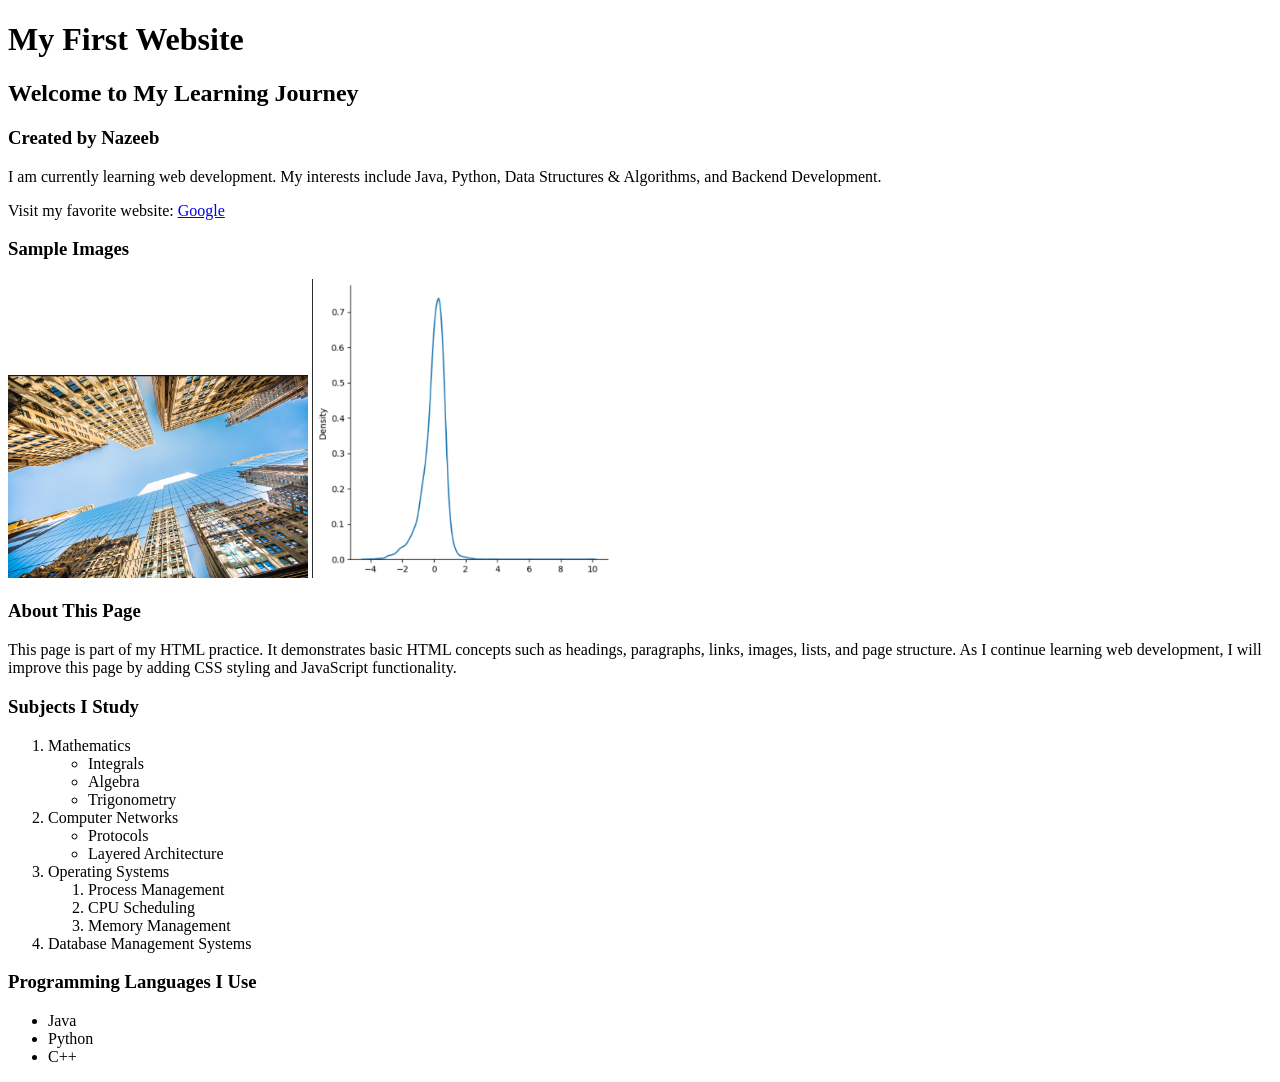
<file: day1/index.html>
<!DOCTYPE html>
<html lang="en">

<head>
    <meta charset="UTF-8">
    <meta name="viewport" content="width=device-width, initial-scale=1.0">
    <title>My First Web Page</title>
</head>

<body>

    <h1>My First Website</h1>
    <h2>Welcome to My Learning Journey</h2>
    <h3>Created by Nazeeb</h3>

    <p>
        I am currently learning web development. My interests include Java, Python,
        Data Structures & Algorithms, and Backend Development.
    </p>

    <p>
        Visit my favorite website:
        <a href="https://www.google.com" target="_blank">Google</a>
    </p>

    <h3>Sample Images</h3>

    <img src="buildings.png" alt="City Buildings" width="300">
    <img src="graph.png" alt="Graph Illustration" width="300">

    <h3>About This Page</h3>

    <div>
        <p>
            This page is part of my HTML practice. It demonstrates basic HTML concepts
            such as headings, paragraphs, links, images, lists, and page structure.
            As I continue learning web development, I will improve this page by adding
            CSS styling and JavaScript functionality.
        </p>
    </div>

    <h3>Subjects I Study</h3>

    <ol>
        <li>Mathematics
            <ul>
                <li>Integrals</li>
                <li>Algebra</li>
                <li>Trigonometry</li>
            </ul>
        </li>

        <li>Computer Networks
            <ul>
                <li>Protocols</li>
                <li>Layered Architecture</li>
            </ul>
        </li>

        <li>Operating Systems
            <ol>
                <li>Process Management</li>
                <li>CPU Scheduling</li>
                <li>Memory Management</li>
            </ol>
        </li>

        <li>Database Management Systems</li>
    </ol>

    <h3>Programming Languages I Use</h3>

    <ul>
        <li>Java</li>
        <li>Python</li>
        <li>C++</li>
    </ul>

</body>

</html>
</file>
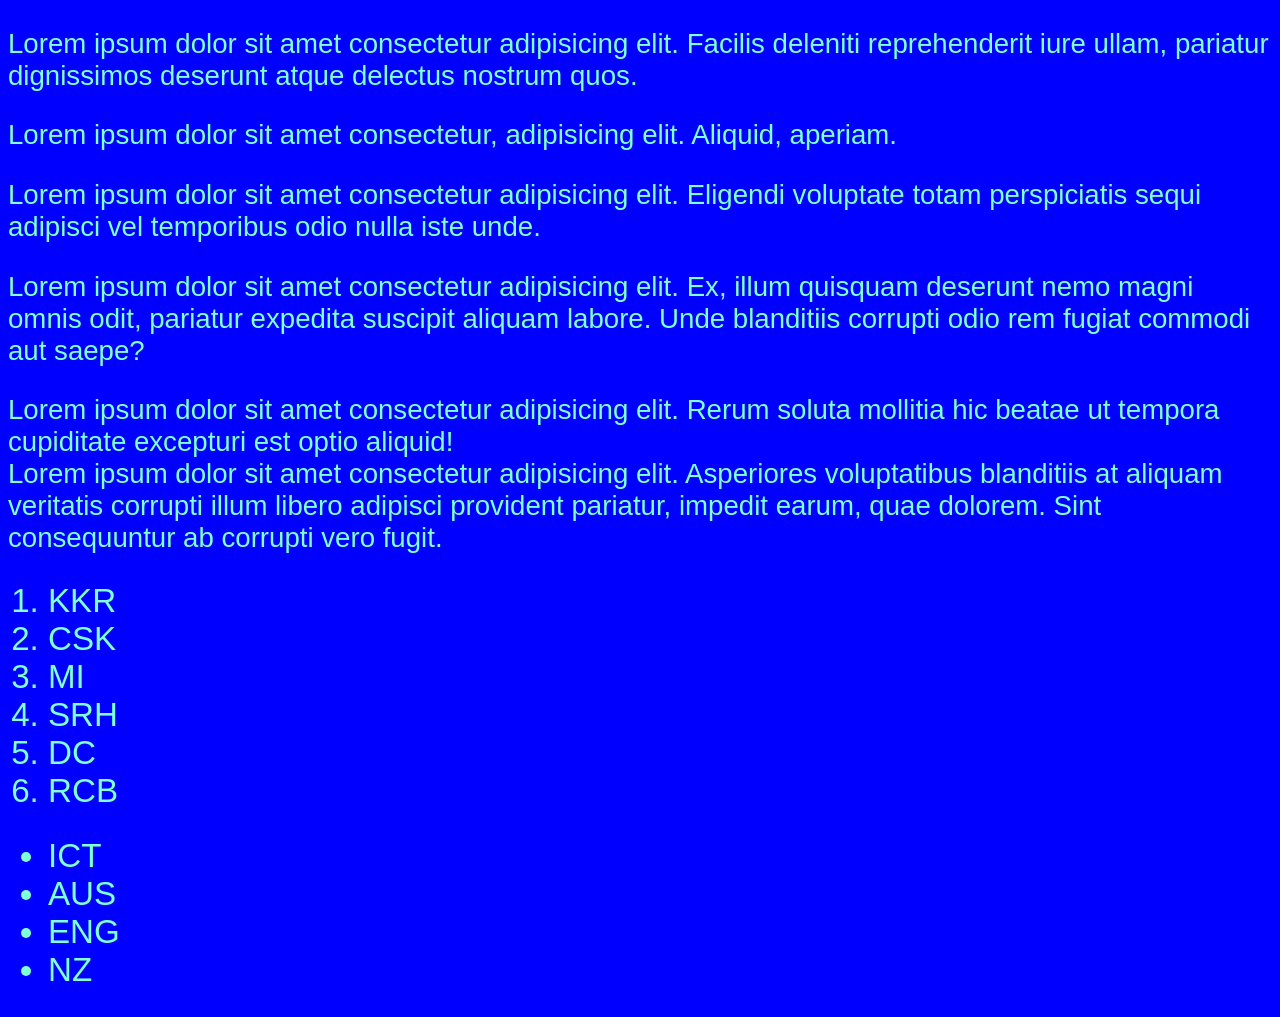
<file: day2/index.html>
<!DOCTYPE html>
<html lang="en">

<head>
    <meta charset="UTF-8">
    <meta name="viewport" content="width=device-width, initial-scale=1.0">
    <title>Document</title>
    <link rel="stylesheet" href="style.css">
</head>

<body>

    <p class="c1" id="p1">
        Lorem ipsum dolor sit amet consectetur adipisicing elit. Facilis deleniti reprehenderit iure ullam, pariatur
        dignissimos deserunt atque delectus nostrum quos.
    </p>
    <p class="c1" id="p2">
        Lorem ipsum dolor sit amet consectetur, adipisicing elit. Aliquid, aperiam.
    </p>

    <p class="c2" id="p3">
        Lorem ipsum dolor sit amet consectetur adipisicing elit. Eligendi voluptate totam perspiciatis sequi adipisci
        vel temporibus odio nulla iste unde.
    </p>

    <p class="c2" id="p4">Lorem ipsum dolor sit amet consectetur adipisicing elit. Ex, illum quisquam deserunt nemo magni omnis odit,
        pariatur expedita suscipit aliquam labore. Unde blanditiis corrupti odio rem fugiat commodi aut saepe?</p>

    <div>
        Lorem ipsum dolor sit amet consectetur adipisicing elit. Rerum soluta mollitia hic beatae ut tempora cupiditate
        excepturi est optio aliquid!
    </div>

    <div>
        Lorem ipsum dolor sit amet consectetur adipisicing elit. Asperiores voluptatibus blanditiis at aliquam veritatis
        corrupti illum libero adipisci provident pariatur, impedit earum, quae dolorem. Sint consequuntur ab corrupti
        vero fugit.
    </div>

    <ol>
        <li>KKR</li>
        <li>CSK</li>
        <li>MI</li>
        <li>SRH</li>
        <li>DC</li>
        <li>RCB</li>
    </ol>

    <ul>
        <li>ICT</li>
        <li>AUS</li>
        <li>ENG</li>
        <li>NZ</li>
    </ul>
</body>

</html>
</file>
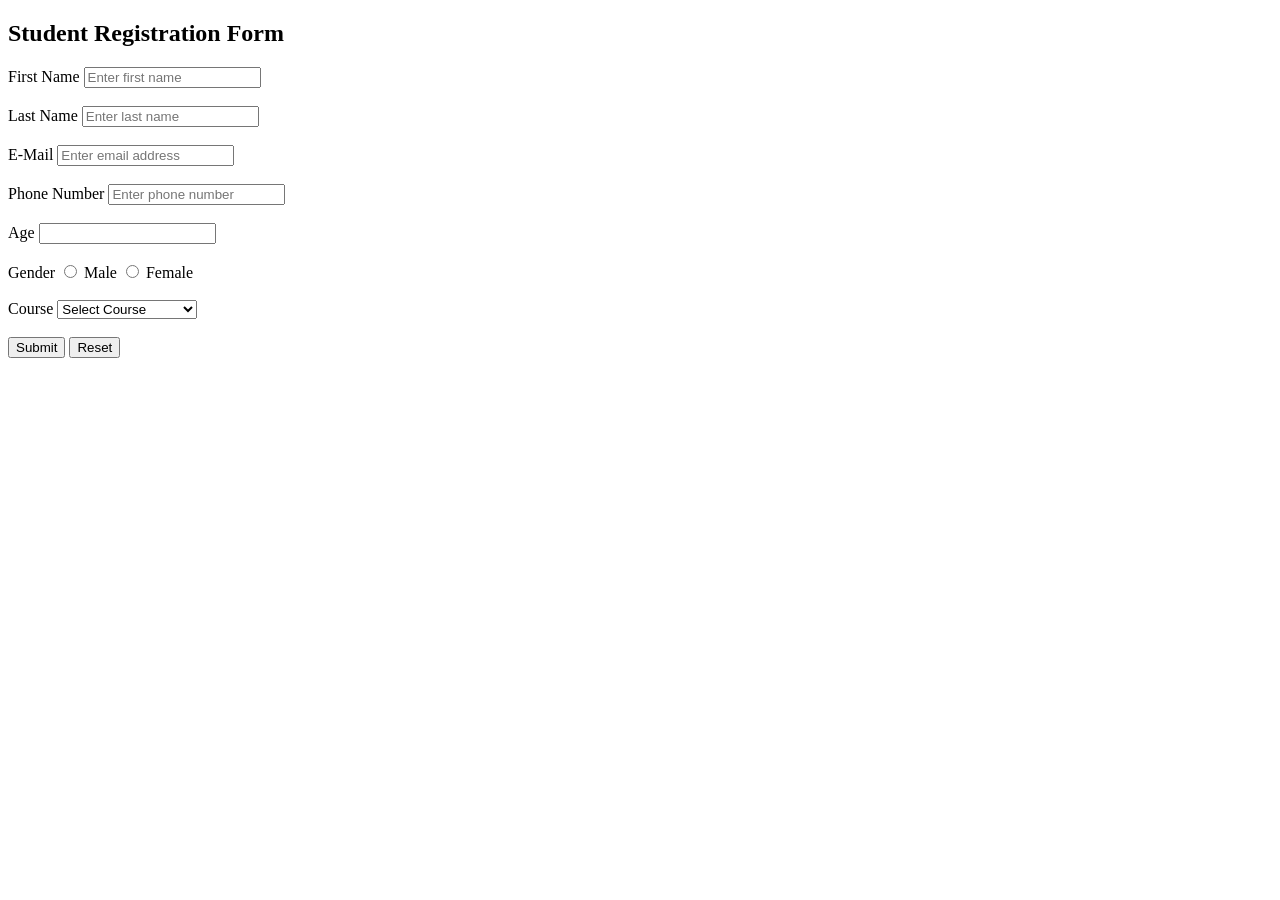
<file: day1/form.html>
<!DOCTYPE html>
<html lang="en">
<head>
    <meta charset="UTF-8">
    <meta name="viewport" content="width=device-width, initial-scale=1.0">
    <title>Student Registration Form</title>
</head>

<body>

<h2>Student Registration Form</h2>

<form action="">

    <label for="firstName">First Name</label>
    <input type="text" name="firstName" id="firstName" placeholder="Enter first name" required>
    <br><br>

    <label for="lastName">Last Name</label>
    <input type="text" name="lastName" id="lastName" placeholder="Enter last name" required>
    <br><br>

    <label for="email">E-Mail</label>
    <input type="email" name="email" id="email" placeholder="Enter email address" required>
    <br><br>

    <label for="phone">Phone Number</label>
    <input type="tel" name="phone" id="phone" placeholder="Enter phone number" required>
    <br><br>

    <label for="age">Age</label>
    <input type="number" name="age" id="age" min="18" required>
    <br><br>

    <label>Gender</label>
    <input type="radio" name="gender" id="male" value="male">
    <label for="male">Male</label>

    <input type="radio" name="gender" id="female" value="female">
    <label for="female">Female</label>
    <br><br>

    <label for="course">Course</label>
    <select name="course" id="course">
        <option value="">Select Course</option>
        <option value="ai">Artificial Intelligence</option>
        <option value="ml">Machine Learning</option>
        <option value="ds">Data Science</option>
        <option value="cys">Cyber Security</option>
    </select>
    <br><br>

    <button type="submit">Submit</button>
    <button type="reset">Reset</button>

</form>

</body>
</html>
</file>
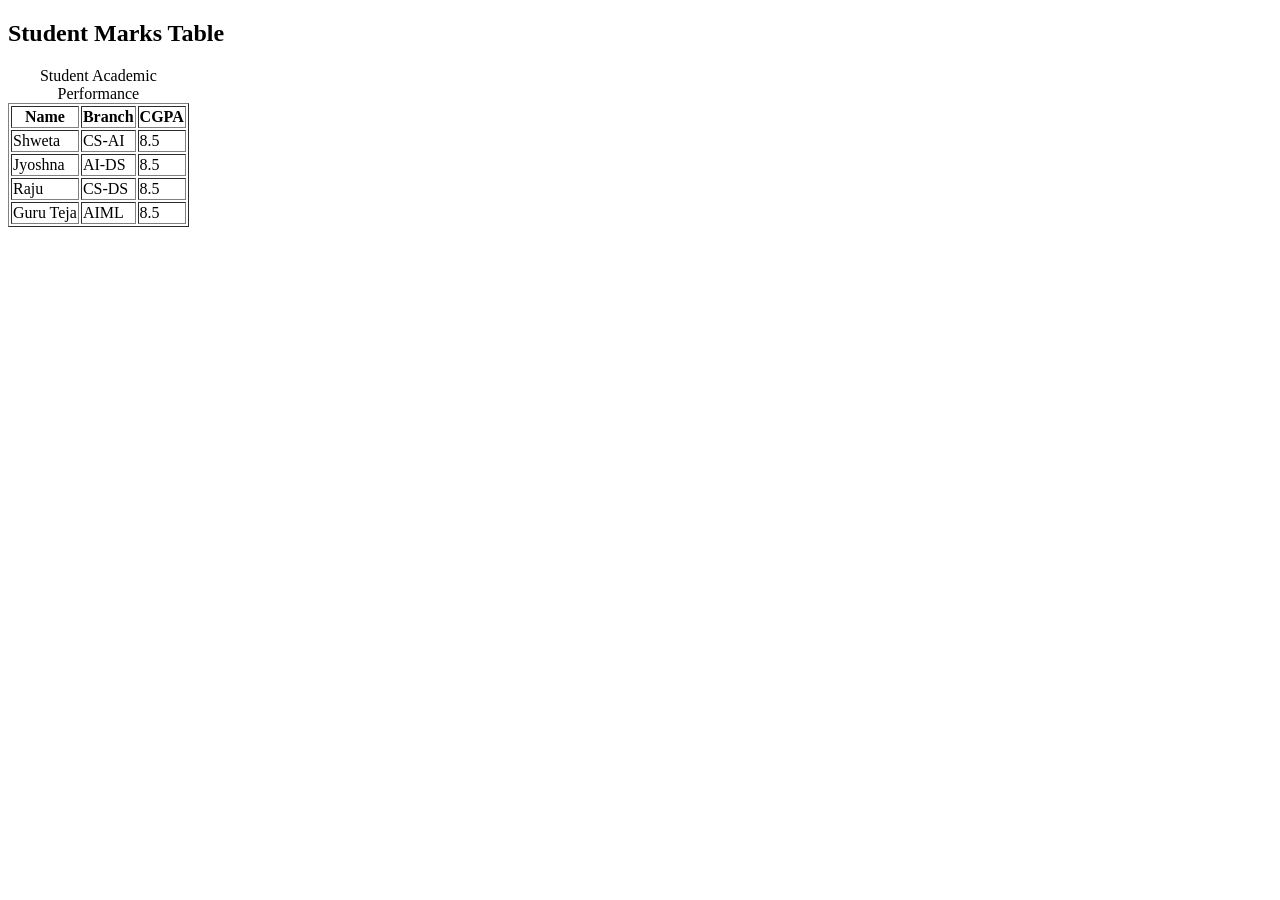
<file: day1/table.html>
<!DOCTYPE html>
<html lang="en">
<head>
    <meta charset="UTF-8">
    <meta name="viewport" content="width=device-width, initial-scale=1.0">
    <title>Student Marks Table</title>
</head>

<body>

    <h2>Student Marks Table</h2>

    <table border="1">

        <caption>Student Academic Performance</caption>

        <tr>
            <th>Name</th>
            <th>Branch</th>
            <th>CGPA</th>
        </tr>

        <tr>
            <td>Shweta</td>
            <td>CS-AI</td>
            <td>8.5</td>
        </tr>

        <tr>
            <td>Jyoshna</td>
            <td>AI-DS</td>
            <td>8.5</td>
        </tr>

        <tr>
            <td>Raju</td>
            <td>CS-DS</td>
            <td>8.5</td>
        </tr>

        <tr>
            <td>Guru Teja</td>
            <td>AIML</td>
            <td>8.5</td>
        </tr>

    </table>

</body>
</html>
</file>
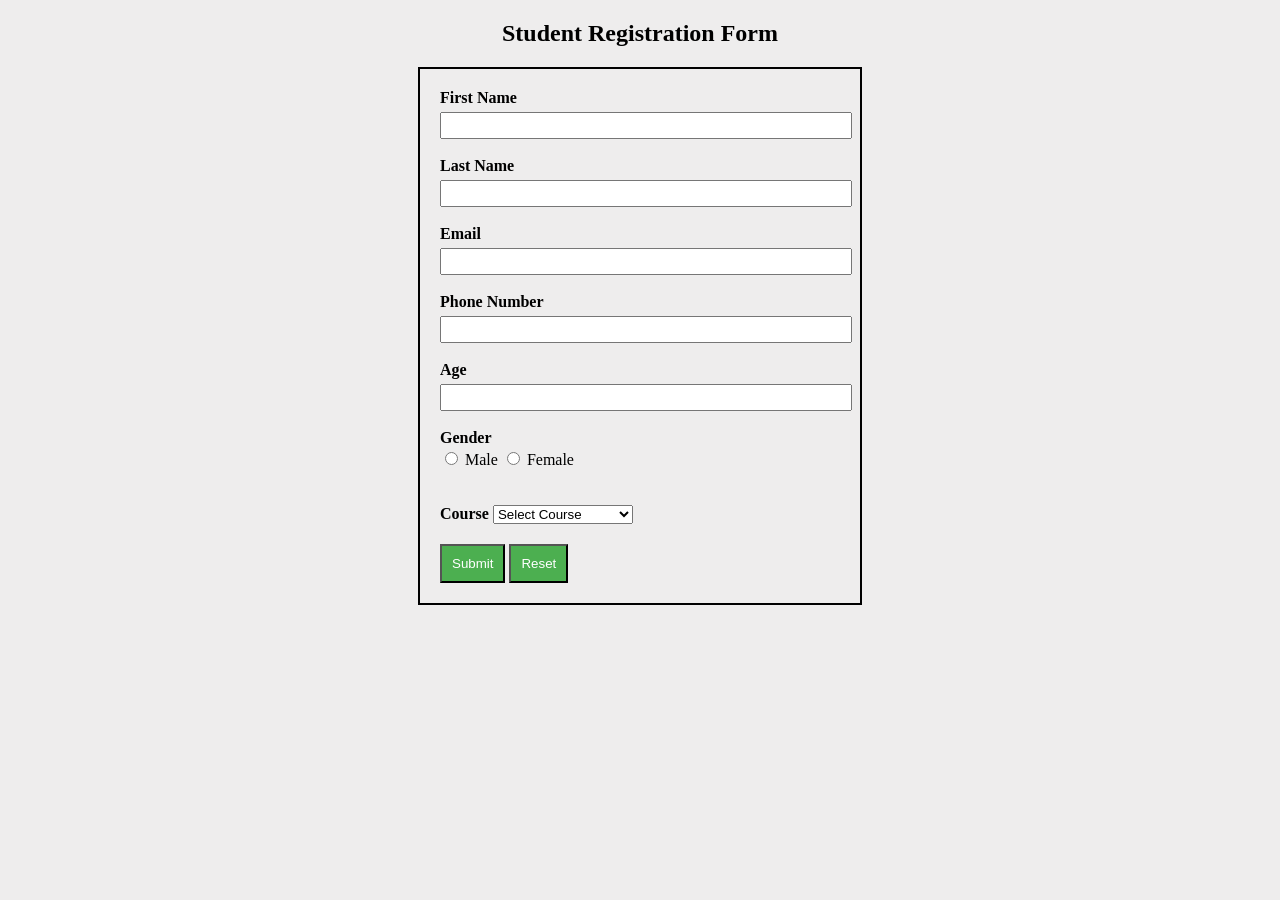
<file: day2/form.html>
<!DOCTYPE html>
<html lang="en">

<head>
<meta charset="UTF-8">
<meta name="viewport" content="width=device-width, initial-scale=1.0">
<title>Student Registration</title>
<style>
    /*Element Selector*/
    body{
        font-family: 'Times New Roman', Times, serif;
        background-color: rgb(238, 237, 237);
    }

    /*Class Selector*/
    .container{
        width: 400px;
        margin: auto;
        padding: 20px;
        border: 2px solid black;
    }

    /*id-selector*/
    #form-title{
        color:black;
        text-align: center;
    }

    /*Element Selector*/
    input{
        width: 100%;
        padding: 4px;
        margin-top: 5px;
    }

    label{
        font-weight: bold;
    }

    .gender-options input{
        width:auto
    }
    
    button{
        padding: 10px;
        margin-top: 2px;
        color: white;
        background-color: #4caf50;
    }
    

</style>

</head>


<body>

<h2 id="form-title">Student Registration Form</h2>

<div class="container">

<form>

<label for="firstName">First Name</label>
<input type="text" id="firstName" required>

<br><br>

<label for="lastName">Last Name</label>
<input type="text" id="lastName" required>

<br><br>

<label for="email">Email</label>
<input type="email" id="email" required>

<br><br>

<label for="phone">Phone Number</label>
<input type="tel" id="phone" required>

<br><br>

<label for="age">Age</label>
<input type="number" id="age" min="18" required>

<br><br>

<label>Gender</label>

<div class="gender-options">
<input type="radio" name="gender"> Male
<input type="radio" name="gender"> Female
</div>

<br><br>

<label for="course">Course</label>

<select id="course">
<option>Select Course</option>
<option>Artificial Intelligence</option>
<option>Machine Learning</option>
<option>Data Science</option>
<option>Cyber Security</option>
</select>

<br><br>

<button type="submit">Submit</button>
<button type="reset">Reset</button>

</form>

</div>

</body>
</html>
</file>
<file: day2/style.css>
/* Element Selector */

/* p{
    color: blue;
    border: 40px solid red;
}
div{
    color: rgb(158, 76, 8);
    font-weight: 200;
    font-family: 'Times New Roman', Times, serif;
    height: 50%;
    margin-left: auto;
} */

/* Class Selector */
/* 
.c1{
    color: brown;
    font-family: 'Courier New', Courier, monospace;
    font-size: larger;
    font-weight: 200;
    border: 10px solid black;
}

.c2{
    color: red;
    font: 200;
    font-family:'Times New Roman', Times, serif;
    font-weight: 200;
} */

/* id selector */
/* 
#p1{

    color: red;
    background-color: bisque;
    font-size: large;
    font-family: 'Gill Sans', 'Gill Sans MT', Calibri, 'Trebuchet MS', sans-serif;
}
#p2{
    color: rgb(33, 255, 248);
    background-color:blue;
    font-family: 'Times New Roman', Times, serif;
    font-size: medium;
}
#p3{
    color: aquamarine;
    background-color: chocolate;
    font-family: 'Franklin Gothic Medium', 'Arial Narrow', Arial, sans-serif;
}
#p4{
    color: cadetblue;
    background-color: azure;
    font-weight: 200; */

/* Universal Selector */


*{
    color:aquamarine;
    background-color: blue;
    font-family: 'Franklin Gothic Medium', 'Arial Narrow', Arial, sans-serif;
    font-size: larger;
    font-weight: 200;
}
</file>
